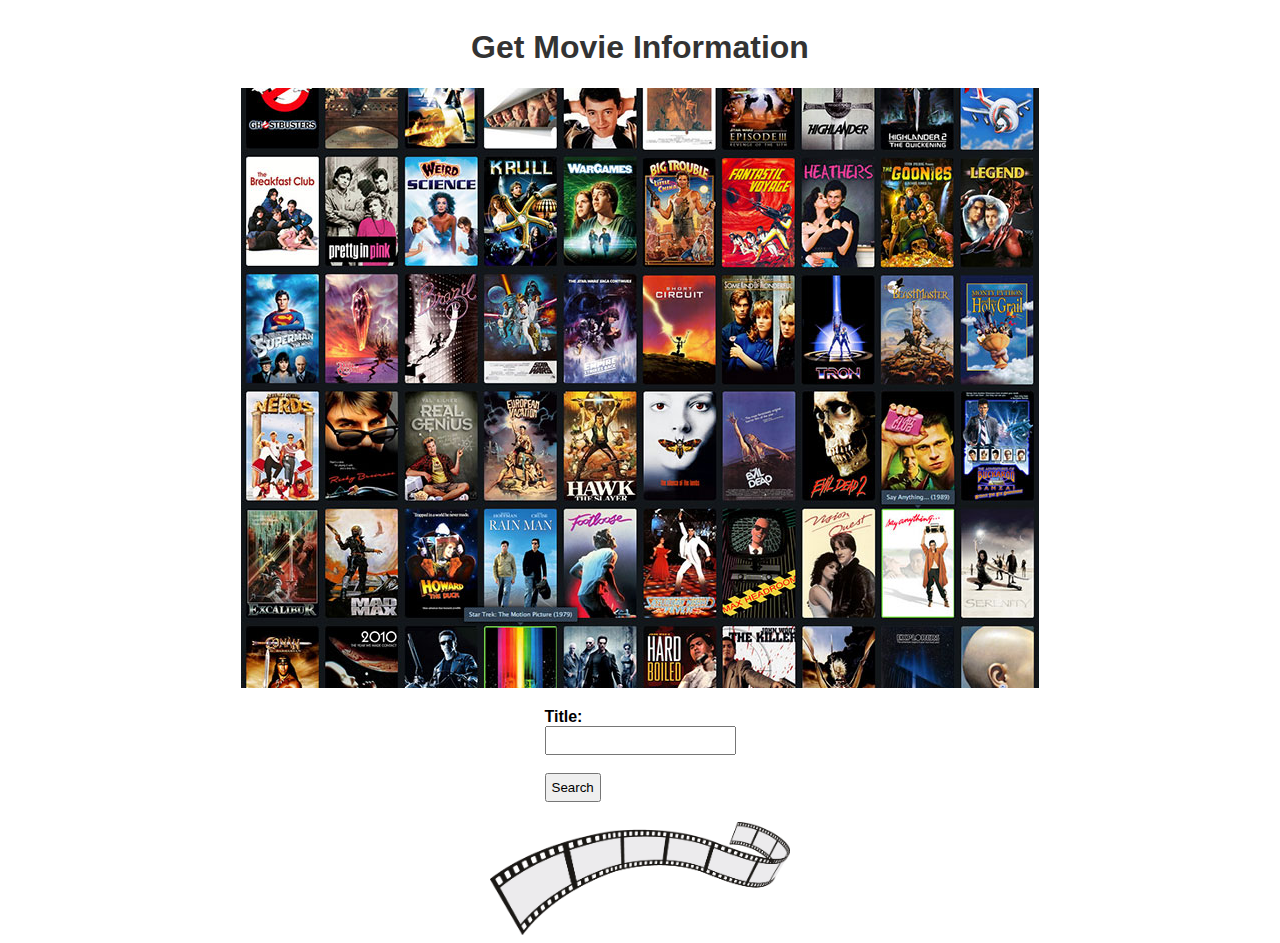
<file: src/main/resources/public/index.html>
<!DOCTYPE html>
<html lang="en">
<head>
    <meta charset="UTF-8">
    <meta name="viewport" content="width=device-width, initial-scale=1.0">
    <title>Movies Information</title>
    <link rel="stylesheet" href="css/styles.css">
    <link rel="shortcut icon" href="img/play.png" type="image/png">
</head>
<body>
<h1>Get Movie Information</h1>
<div class="image-container">
    <img src="img/collage.jpg" alt="Movie Collage">
</div>
<form action="/movies">
    <label for="title">Title:</label><br>
    <input type="text" id="title" name="title"><br><br>
    <input type="button" value="Search" onclick="loadGetMsg()">
</form>
<div id="getrespmsg"></div>
<img src="img/pop.png" alt="Footer"  class="footer-image">
<script src="js/APIScript.js"></script>
</body>
</html>
</file>
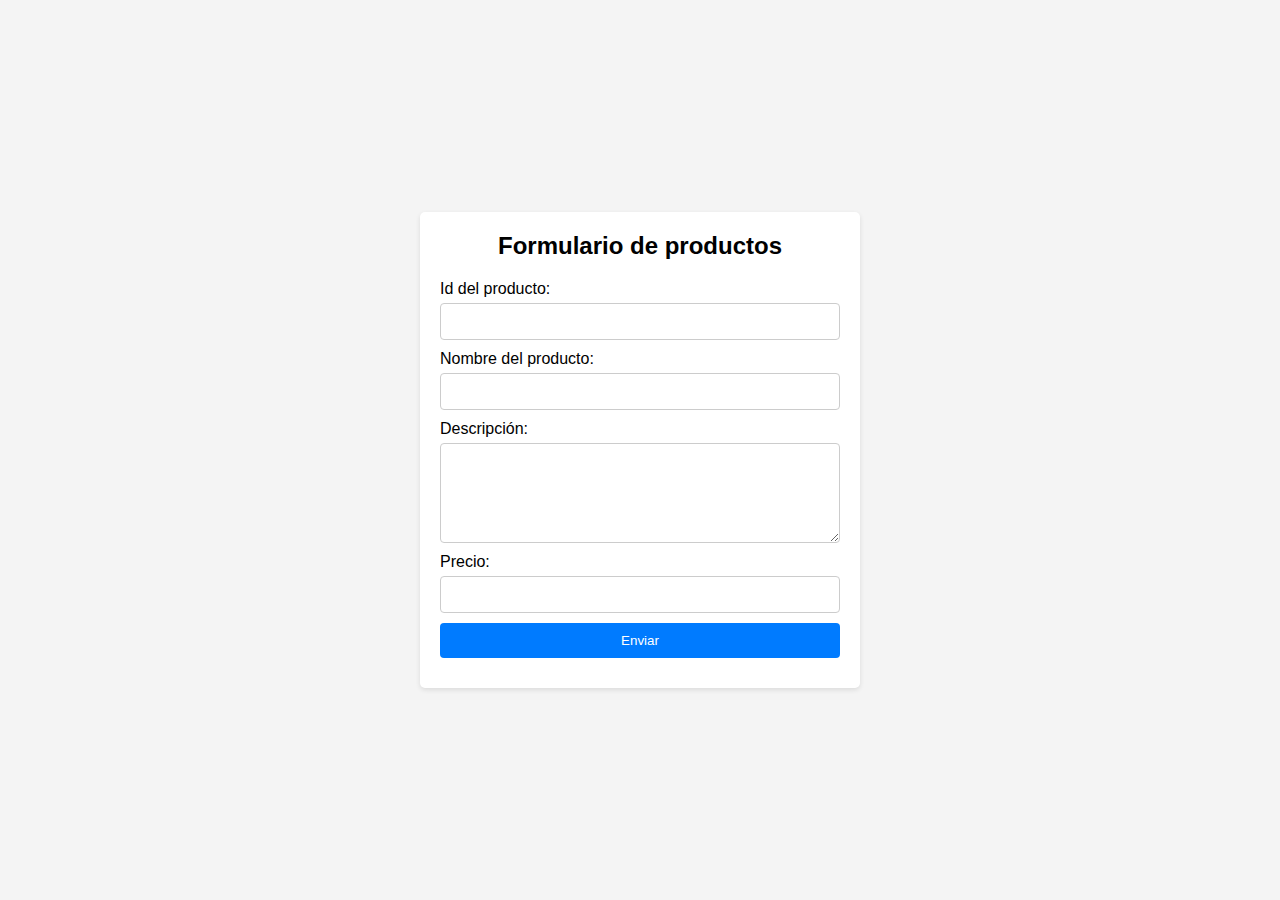
<file: src/main/resources/public/products.html>
<!DOCTYPE html>
<html lang="es">
<head>
    <meta charset="UTF-8">
    <meta name="viewport" content="width=device-width, initial-scale=1.0">
    <title>Formulario de productos</title>
    <link rel="stylesheet" href="css/productsStyles.css">
</head>
<body>
<div class="container">
    <h2>Formulario de productos</h2>
    <form action="/products" method="post">
        <label for="id">Id del producto:</label>
        <input type="text" id="id" name="id">
        <label for="name">Nombre del producto:</label>
        <input type="text" id="name" name="name">
        <label for="description">Descripción:</label>
        <textarea id="description" name="description"></textarea>
        <label for="price">Precio:</label>
        <input type="number" id="price" name="price" step="0.01">
        <button type="submit">Enviar</button>
    </form>
</div>
</body>
</html>
</file>
<file: src/main/resources/public/css/styles.css>
body {
    font-family: Arial, sans-serif;
    display: flex;
    flex-direction: column;
    align-items: center;
    justify-content: center;
}

h1 {
    color: #333;
}

form {
    margin-bottom: 20px;
}

label {
    font-weight: bold;
}

input {
    padding: 5px;
}

table {
    width: 100%;
    border-collapse: collapse;
    margin-top: 20px;
}

table, th, td {
    border: 1px solid #ddd;
}

th, td {
    padding: 10px;
    text-align: left;
}

tr:nth-child(even) {
    background-color: #f9f9f9;
}

.image-container {
    display: flex;
    justify-content: center;
    align-items: center;
    margin-bottom: 20px;
    max-width: 800px; /* Ancho máximo del contenedor de imagen */
    max-height: 600px; /* Alto máximo del contenedor de imagen */
    overflow: hidden; /* Oculta el exceso de imagen si se excede el tamaño */
}

.image-container img {
    width: 100%; /* Ajusta la imagen al ancho máximo del contenedor */
    height: auto; /* Para mantener la proporción de aspecto */
}

.footer-image {
    max-width: 300px; /* ajusta el tamaño máximo de la imagen */
    height: auto; /* para mantener la proporción de aspecto */
}
</file>
<file: src/main/resources/public/css/productsStyles.css>
body {
    font-family: Arial, sans-serif;
    background-color: #f4f4f4;
    margin: 0;
    padding: 0;
    display: flex;
    justify-content: center;
    align-items: center;
    height: 100vh;
}
.container {
    background-color: #fff;
    padding: 20px;
    border-radius: 5px;
    box-shadow: 0 2px 5px rgba(0, 0, 0, 0.1);
    width: 400px;
}
h2 {
    margin-top: 0;
    text-align: center;
}
form {
    display: flex;
    flex-direction: column;
}
label {
    margin-bottom: 5px;
}
input[type="text"],
textarea,
input[type="number"],
button {
    padding: 10px;
    margin-bottom: 10px;
    border: 1px solid #ccc;
    border-radius: 4px;
    box-sizing: border-box;
}
textarea {
    resize: vertical;
    min-height: 100px;
}
button {
    background-color: #007bff;
    color: #fff;
    border: none;
    cursor: pointer;
    transition: background-color 0.3s ease;
}
button:hover {
    background-color: #0056b3;
}
</file>
